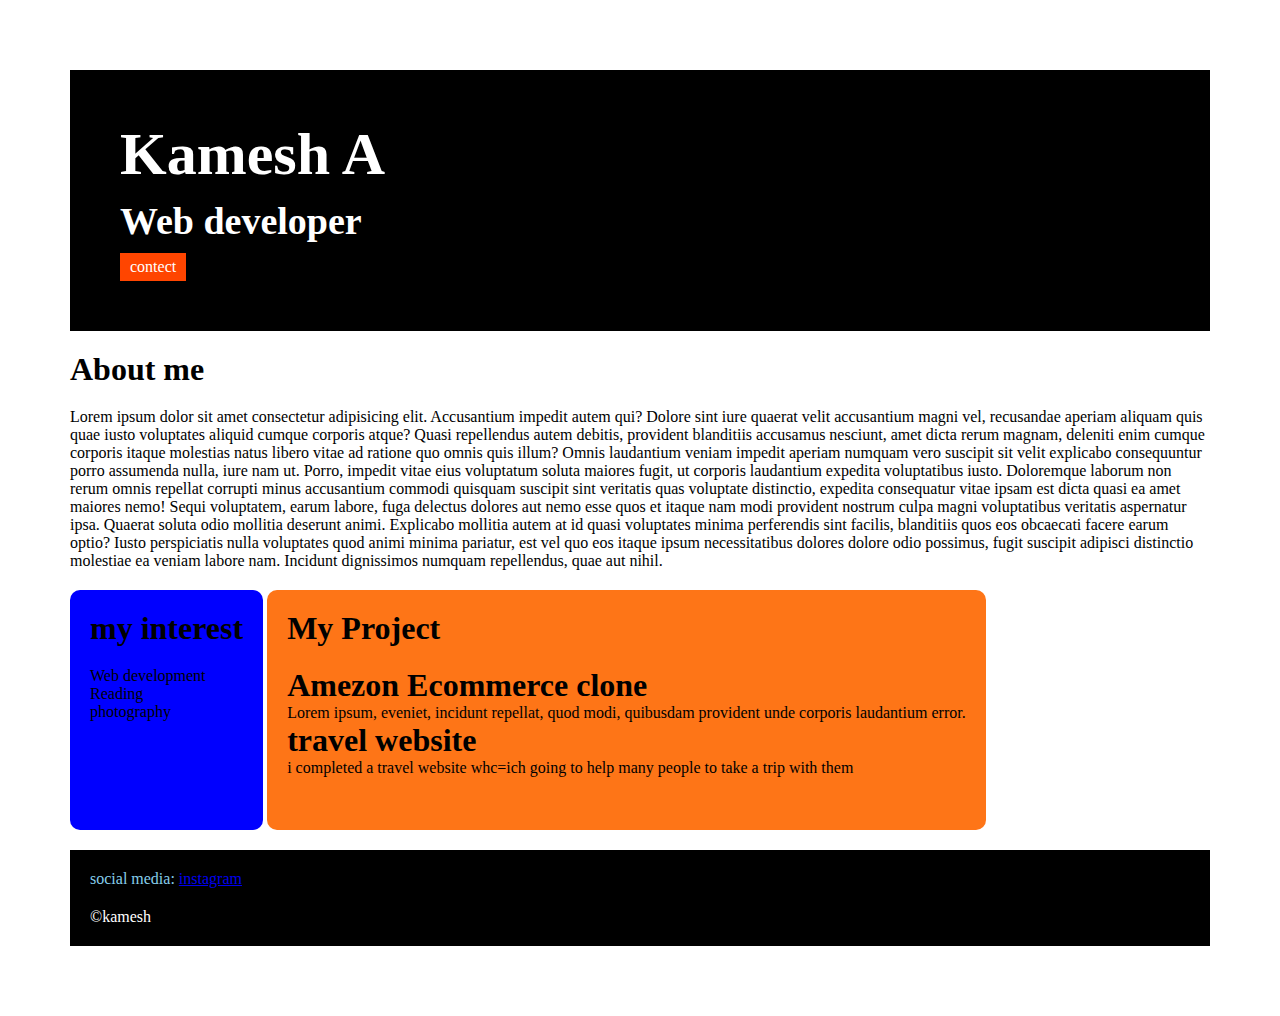
<file: index.html>
<!DOCTYPE html>
<html>
    <head>

        <title>portfolio</title>
        <link rel="stylesheet" href="Style.css">
    </head>
    <body>
        <div class="container">


    <div class="section-one">
        <h1 class="section-one__name">Kamesh A</h1>
        <h3 class="section-one__role">Web developer</h3>
        <a class="section-one__"href="form.html">contect</a>

    </div>
    
<div class="section-two">
<h1 class="section-two__title">About me</h1>
<p class="section-two__decr">
   Lorem ipsum dolor sit amet consectetur adipisicing elit. Accusantium impedit autem qui? Dolore sint iure quaerat velit accusantium magni vel, recusandae aperiam aliquam quis quae iusto voluptates aliquid cumque corporis atque? Quasi repellendus autem debitis, provident blanditiis accusamus nesciunt, amet dicta rerum magnam, deleniti enim cumque corporis itaque molestias natus libero vitae ad ratione quo omnis quis illum? Omnis laudantium veniam impedit aperiam numquam vero suscipit sit velit explicabo consequuntur porro assumenda nulla, iure nam ut. Porro, impedit vitae eius voluptatum soluta maiores fugit, ut corporis laudantium expedita voluptatibus iusto. Doloremque laborum non rerum omnis repellat corrupti minus accusantium commodi quisquam suscipit sint veritatis quas voluptate distinctio, expedita consequatur vitae ipsam est dicta quasi ea amet maiores nemo! Sequi voluptatem, earum labore, fuga delectus dolores aut nemo esse quos et itaque nam modi provident nostrum culpa magni voluptatibus veritatis aspernatur ipsa. Quaerat soluta odio mollitia deserunt animi. Explicabo mollitia autem at id quasi voluptates minima perferendis sint facilis, blanditiis quos eos obcaecati facere earum optio? Iusto perspiciatis nulla voluptates quod animi minima pariatur, est vel quo eos itaque ipsum necessitatibus dolores dolore odio possimus, fugit suscipit adipisci distinctio molestiae ea veniam labore nam. Incidunt dignissimos numquam repellendus, quae aut nihil.
</div>
<div class="section-three">
   <h1 class="section-three__title">my interest</h1>

<ul class="section-three__decr">
    <li>Web development</li> 
    <li>Reading</li>
    <li>photography</li>
    </ul>
    </div>
    <div class="section-four">
    <h1 class="section-four__title">My Project</h1>
    <ul class="section-four__decr">
   
        <h1>Amezon Ecommerce clone</h1>
        <p>
       Lorem ipsum,  eveniet, incidunt repellat, quod modi, quibusdam provident unde corporis laudantium error.
      <h1> travel website</h1>
    <p>i completed a travel website whc=ich going to help many people to take a trip with them</p>
    
    </ul>

    </div> 
       <div class="section-five">
        
     
       <p class="section-five__title">social media:
        
        
            <a  href="https://ww w.instagram.com/?hl=en">instagram</a>
          </p>
          <p class="section-five__decr">&copy;kamesh</p>
        
          </div>
    
    </div>
</body>
</html>
</file>
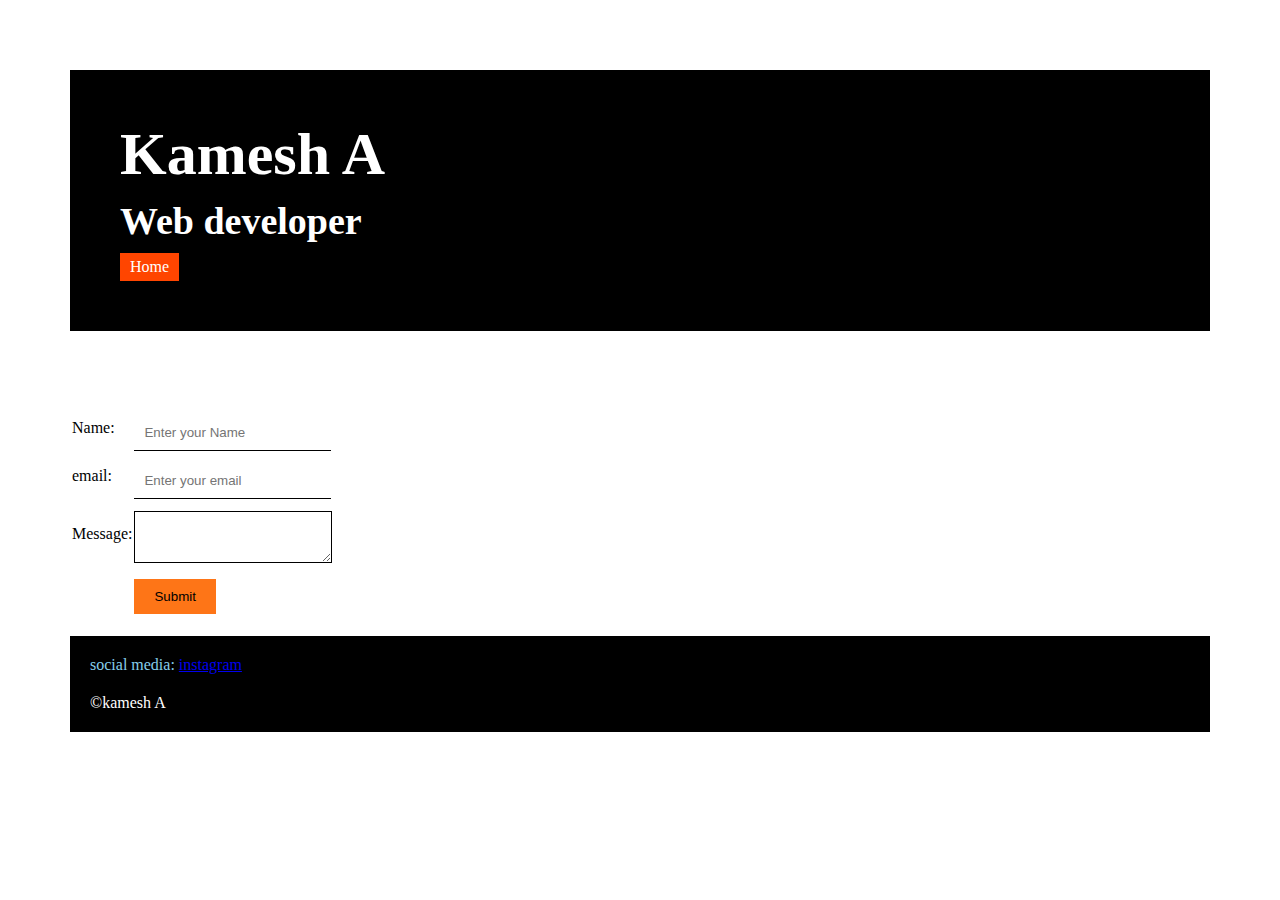
<file: form.html>
<!DOCTYPE html>
<html lang="en">

<head>
  <meta charset="UTF-8">
  <meta name="viewport" content="width=device-width, initial-scale=1.0">
  <title>contect</title>
   <link rel="stylesheet" href="Style.css">
</head>

<body>
  <div class="container">
     <div class="section-one">
        <h1 class="section-one__name">Kamesh A</h1>
        <h3 class="section-one__role">Web developer</h3>
        <a class="section-one__"href="index.html">Home</a>

    </div class="contect-form">
  
  <div>
  <form>
    <table>

  
  <tr>
    <td>Name:</td>
    <td><input type="text" placeholder="Enter your Name" class="contect-form__input"></td>
  </tr>
  <br>
 

  <tr>
    <td>email:</td>
    <td><input type="email" placeholder="Enter your email" class="contect-form__input"></td>
  </tr>
 <br>
  <tr>
    <td>Message:</td>
   
      <td> <textarea placeholder="Message" class="contect-form__textarea"> </textarea>
      </td>
    
  </tr>
  <br>
 
  <tr>
    <td></td>
    <td><input type="submit" class="contect-form__submit"> </td>
  </tr>
<br>


  </table>
  </form>
  </div>


   <div class="section-five">
        
     
       <p class="section-five__title">social media:
        
        
            <a  href="https://ww w.instagram.com/?hl=en">instagram</a>
          </p>
          <p class="section-five__decr">&copy;kamesh A</p>
        
          </div>
  </div>
</body>

</html>
</file>
<file: Style.css>
* {
    padding: 0;
    margin: 0;
}
body{
    
  font-family: "Young Serif", serif;
}
.container{
    padding: 50px;
    margin: 20px;
}
.section-one{
    background-color: black;
    color: white;
    padding: 50px;
    
}
.section-one__{
    background-color: orangered;
    color: white;
    text-align: center;
    text-decoration: none;
    padding-left: 10px;
    padding-right: 10px;
    padding-top: 5px;
    padding-bottom: 5px;
    display: inline-block;
    margin-top: 10px;
}
.section-one__name{
font-size: 60px;
}
.section-one__role{
    font-size: 38px;
    margin-top: 10px;
}
.section-two,.section-three,.section-four,.section-five{
    margin-top: 20px;
}
.section-two__decr,.section-three__decr,.section-four__decr,.section-five__decr {
    margin-top: 20px;
}
.section-five{
    background-color: black;
    color: white;
    padding: 20px;

}
 .section-five__title{
    color: skyblue;
}
.section-three li,.section-four li{
    list-style: none;
}
.section-three{
    background-color: blue;
    color: black;
    padding: 20px;
    height: 200px;
    border-radius: 10px;
    display: inline-block;
    vertical-align: top;
}
.section-four{
    background-color: #FE7517;
    color: black;
    padding: 20px;
    height: 200px;
    border-radius: 10px;
    display: inline-block;
    vertical-align: top;
}
.contect-form{
    margin: 20px;
}
.contect-form__input,.contect-form__textarea,.contect-form__submit{
     margin-top: 10px;
}
.contect-form__input{
    padding: 10px;
    border: none;
    border-radius: solid;
    border-bottom: solid black 1px;
}
.contect-form__textarea{
    padding: 10px;
    border: none;
    border: solid black 1px;
}
.contect-form__submit{
    padding-top: 10px;
    padding-bottom: 10px;
    padding-left: 20px;
    padding-right: 20px;
    background-color: #FE7517;
    color: black;
    border: none;
   
}
</file>
